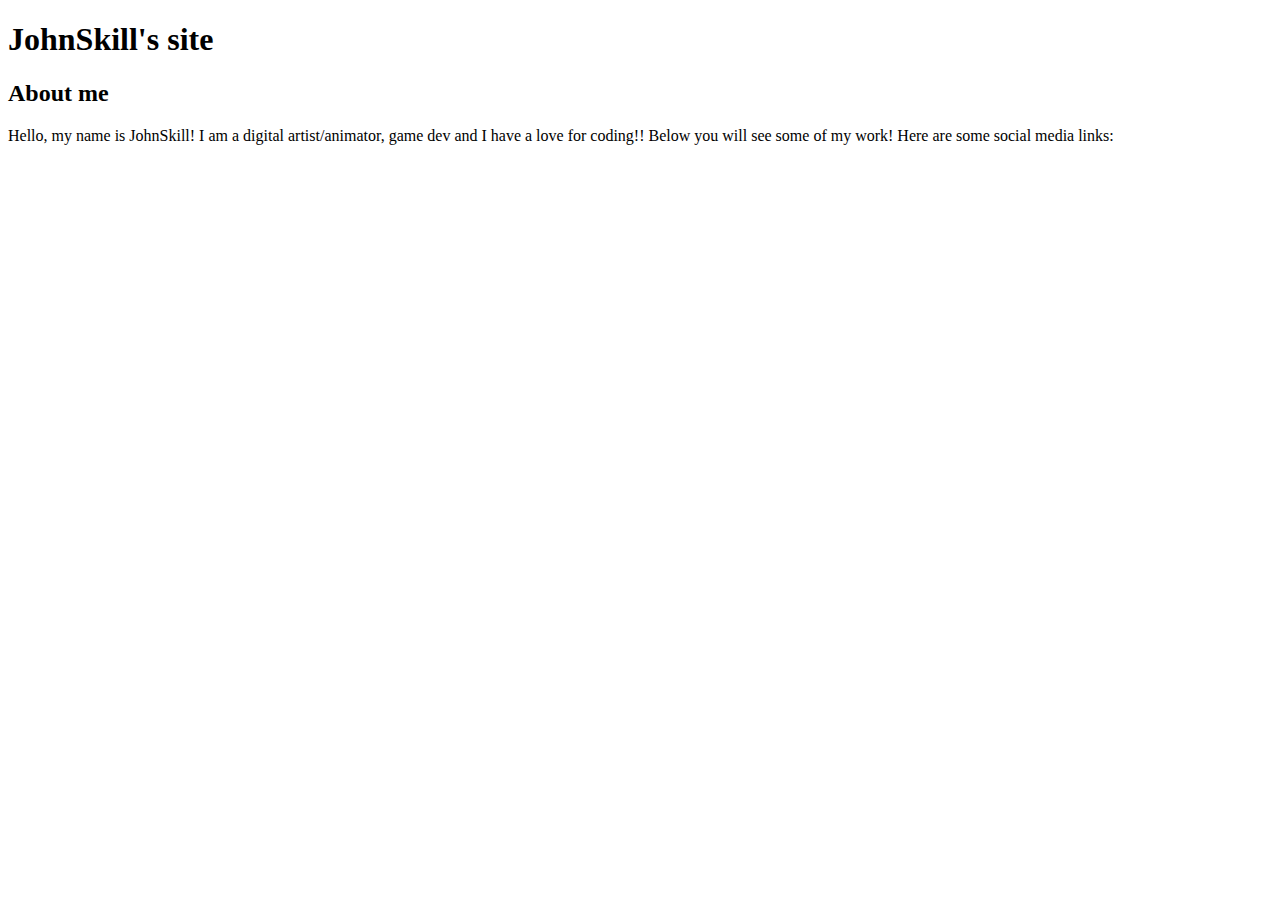
<file: yo.html>
<!DOCTYPE html>
    <html>
        <head>
            <title> JSA</title>
            <link rel="shortcut icon" type="image/jpg" href="images/new logo.png">
            <meta charset=“UTF-8”>
        <meta name=“viewport” content=, initial-scale=1.0”>
        <meta http-equiv=“X-UA-Compatible” content=ie=edge>
        </head>    
        <body>
            <div id="container">
                <div id="header">
                    <h1>JohnSkill's site</h1>
                </div>
                <div id="content">
                    <div id="main">
                         <h2> About me</h2>
                        <p> Hello, my name is JohnSkill! I am a digital artist/animator, game dev and I have a love for coding!! Below you will see some of my work! Here are some social media links:</p>
</html>
</file>
